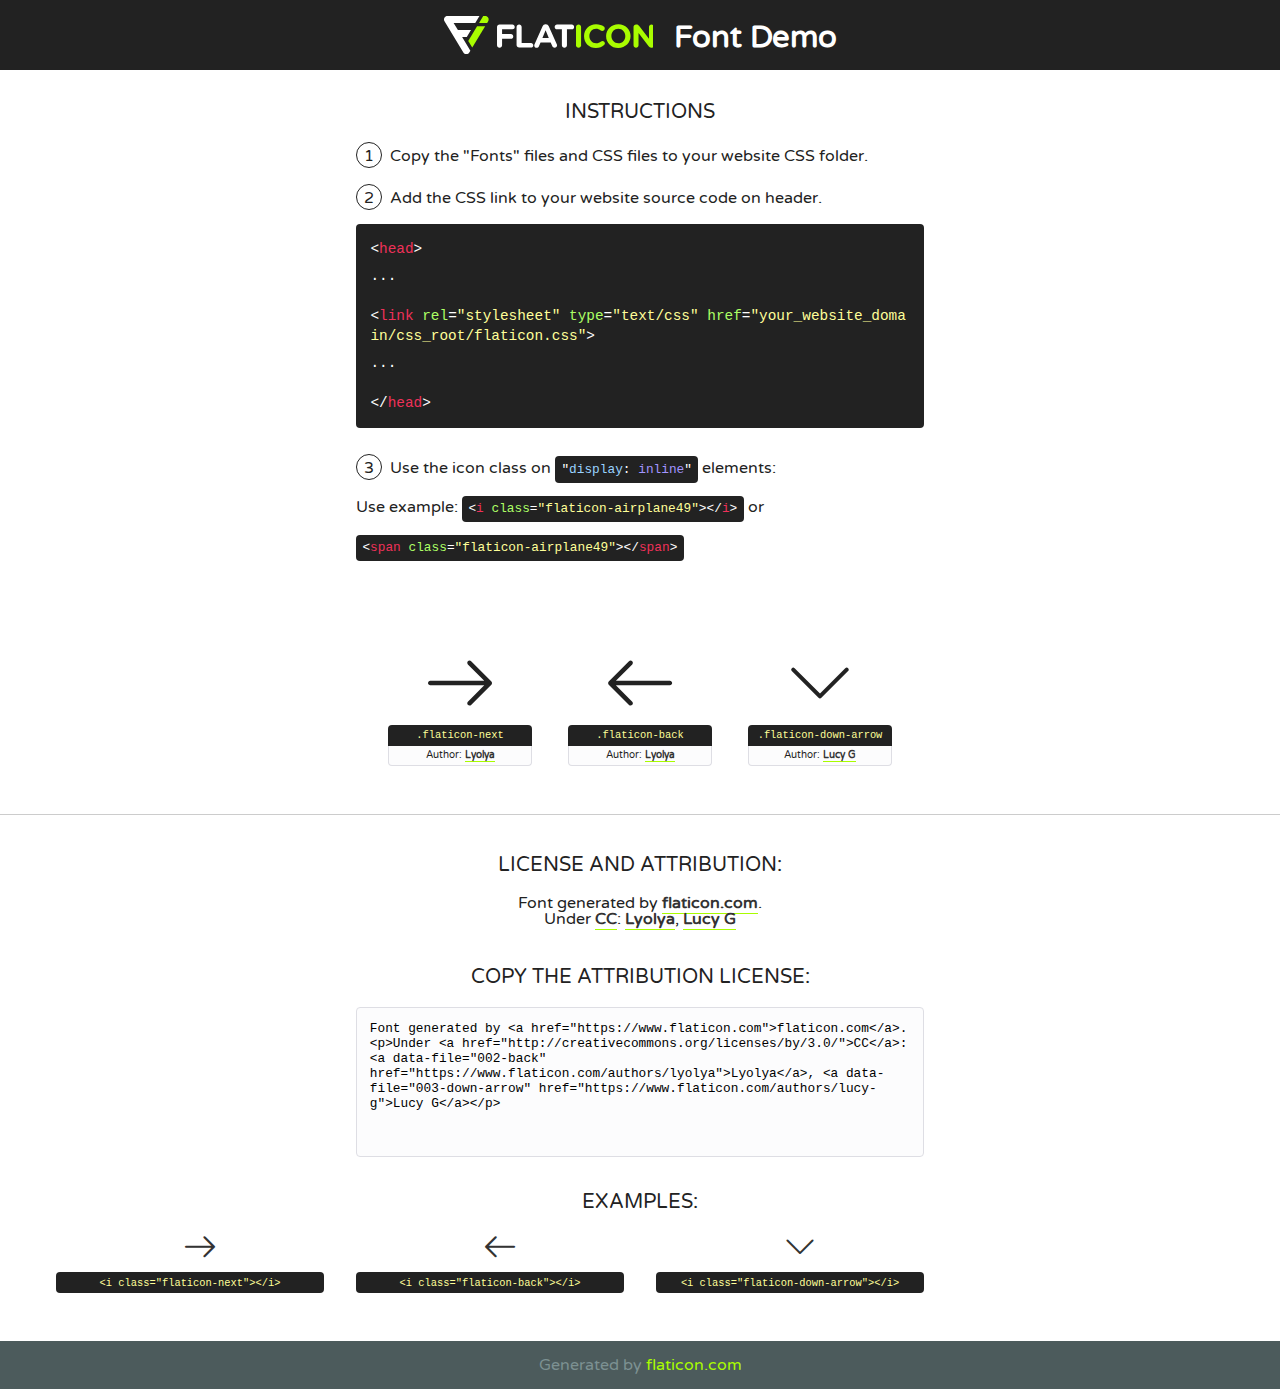
<file: assets/fonts/flat-icon/flaticon.html>
<!DOCTYPE html>
<!--
  Flaticon icon font: Flaticon
  Creation date: 18/12/2018 12:08
-->
<html>
<!DOCTYPE html>
<html>

<head>
    <title>Flaticon WebFont</title>
    <link href="http://fonts.googleapis.com/css?family=Varela+Round" rel="stylesheet" type="text/css" />
    <link rel="stylesheet" type="text/css" href="flaticon.css">
    <meta charset="UTF-8">
    <style>
    html, body, div, span, applet, object, iframe,
    h1, h2, h3, h4, h5, h6, p, blockquote, pre,
    a, abbr, acronym, address, big, cite, code,
    del, dfn, em, img, ins, kbd, q, s, samp,
    small, strike, strong, sub, sup, tt, var,
    b, u, i, center,
    dl, dt, dd, ol, ul, li,
    fieldset, form, label, legend,
    table, caption, tbody, tfoot, thead, tr, th, td,
    article, aside, canvas, details, embed, 
    figure, figcaption, footer, header, hgroup, 
    menu, nav, output, ruby, section, summary,
    time, mark, audio, video {
        margin: 0;
        padding: 0;
        border: 0;
        font-size: 100%;
        font: inherit;
        vertical-align: baseline;
    }
    /* HTML5 display-role reset for older browsers */
    article, aside, details, figcaption, figure, 
    footer, header, hgroup, menu, nav, section {
        display: block;
    }
    body {
        line-height: 1;
    }
    ol, ul {
        list-style: none;
    }
    blockquote, q {
        quotes: none;
    }
    blockquote:before, blockquote:after,
    q:before, q:after {
        content: '';
        content: none;
    }
    table {
        border-collapse: collapse;
        border-spacing: 0;
    }
    body {
        font-family: 'Varela Round', Helvetica, Arial, sans-serif;
        font-size: 16px;
        color: #222;
    }
    a {
        color: #333;
        border-bottom: 1px solid #a9fd00;
        font-weight: bold;
        text-decoration: none;
    }
    * {
        -moz-box-sizing: border-box;
        -webkit-box-sizing: border-box;
        box-sizing: border-box;
        margin: 0;
        padding: 0;
    }
    [class^="flaticon-"]:before, [class*=" flaticon-"]:before, [class^="flaticon-"]:after, [class*=" flaticon-"]:after {
        font-family: Flaticon;
        font-size: 30px;
        font-style: normal;
        margin-left: 20px;
        color: #333;
    }
    .wrapper {
        max-width: 600px;
        margin: auto;
        padding: 0 1em;
    }
    .title {
        font-size: 1.25em;
        text-align: center;
        margin-bottom: 1em;
        text-transform: uppercase;
    }
    header {
        text-align: center;
        background-color: #222;
        color: #fff;
        padding: 1em;
    }
    header .logo {
        width: 210px;
        height: 38px;
        display: inline-block;
        vertical-align: middle;
        margin-right: 1em;
        border: none;
    }
    header strong {
        font-size: 1.95em;
        font-weight: bold;
        vertical-align: middle;
        margin-top: 5px;
        display: inline-block;
    }
    .demo {
        margin: 2em auto;
        line-height: 1.25em;
    }
    .demo ul li {
        margin-bottom: 1em;
    }
    .demo ul li .num {
        color: #222;
        border-radius: 20px;
        display: inline-block;
        width: 26px;
        padding: 3px;
        height: 26px;
        text-align: center;
        margin-right: 0.5em;
        border: 1px solid #222;
    }
    .demo ul li code {
        background-color: #222;
        border-radius: 4px;
        padding: 0.25em 0.5em;
        display: inline-block;
        color: #fff;
        font-family: Consolas,Monaco,Lucida Console,Liberation Mono,DejaVu Sans Mono,Bitstream Vera Sans Mono,Courier New, monospace;
        font-weight: lighter;
        margin-top: 1em;
        font-size: 0.8em;
        word-break: break-all;
    }
    .demo ul li code.big {
        padding: 1em;
        font-size: 0.9em;
    }
    .demo ul li code .red {
        color: #EF3159;
    }
    .demo ul li code .green {
        color: #ACFF65;
    }
    .demo ul li code .yellow {
        color: #FFFF99;
    }
    .demo ul li code .blue {
        color: #99D3FF;
    }
    .demo ul li code .purple {
        color: #A295FF;
    }
    .demo ul li code .dots {
        margin-top: 0.5em;
        display: block;
    }
    #glyphs {
        border-bottom: 1px solid #ccc;
        padding: 2em 0;
        text-align: center;
    }
    .glyph {
        display: inline-block;
        width: 9em;
        margin: 1em;
        text-align: center;
        vertical-align: top;
        background: #FFF;
    }
    .glyph .glyph-icon {
        padding: 10px;
        display: block;
        font-family:"Flaticon";
        font-size: 64px;
        line-height: 1;
    }
    .glyph .glyph-icon:before {
        font-size: 64px;
        color: #222;
        margin-left: 0;
    }
    .class-name {
        font-size: 0.65em;
        background-color: #222;
        color: #fff;
        border-radius: 4px 4px 0 0;
        padding: 0.5em;
        color: #FFFF99;
        font-family: Consolas,Monaco,Lucida Console,Liberation Mono,DejaVu Sans Mono,Bitstream Vera Sans Mono,Courier New, monospace;
    }
    .author-name {
        font-size: 0.6em;
        background-color: #fcfcfd;
        border: 1px solid #DEDEE4;
        border-top: 0;
        border-radius: 0 0 4px 4px;
        padding: 0.5em;
    }
    .class-name:last-child {
        font-size: 10px;
        color:#888;
    }
    .class-name:last-child a {
        font-size: 10px;
        color:#555;
    }
    .class-name:last-child a:hover {
        color:#a9fd00;
    }
    .glyph > input {
        display: block;
        width: 100px;
        margin: 5px auto;
        text-align: center;
        font-size: 12px;
        cursor: text;
    }
    .glyph > input.icon-input {
        font-family:"Flaticon";
        font-size: 16px;
        margin-bottom: 10px;
    }
    .attribution .title {
        margin-top: 2em;
    }
    .attribution textarea {
        background-color: #fcfcfd;
        padding: 1em;
        border: none;
        box-shadow: none;
        border: 1px solid #DEDEE4;
        border-radius: 4px;
        resize: none;
        width: 100%;
        height: 150px;
        font-size: 0.8em;
        font-family: Consolas,Monaco,Lucida Console,Liberation Mono,DejaVu Sans Mono,Bitstream Vera Sans Mono,Courier New, monospace;
        -webkit-appearance: none;
    }
    .iconsuse {
        margin: 2em auto;
        text-align: center;
        max-width: 1200px;
    }
    .iconsuse:after {
        content: '';
        display: table;
        clear: both;
    }
    .iconsuse .image {
        float: left;
        width: 25%;
        padding: 0 1em;
    }
    .iconsuse .image p {
        margin-bottom: 1em;
    }
    .iconsuse .image span {
        display: block;
        font-size: 0.65em;
        background-color: #222;
        color: #fff;
        border-radius: 4px;
        padding: 0.5em;
        color: #FFFF99;
        margin-top: 1em;
        font-family: Consolas,Monaco,Lucida Console,Liberation Mono,DejaVu Sans Mono,Bitstream Vera Sans Mono,Courier New, monospace;
    }
    #footer {
        text-align: center;
        background-color: #4C5B5C;
        color: #7c9192;
        padding: 1em;
    }
    #footer a {
        border: none;
        color: #a9fd00;
        font-weight: normal;
    }
    @media (max-width: 960px) {
        .iconsuse .image {
            width: 50%;
        }
    }
    @media (max-width: 560px) {
        .iconsuse .image {
            width: 100%;
        }
    }
    </style>
</head>

<body class="characters-off">

    <header>
        <a href="https://www.flaticon.com" target="_blank" class="logo">
            <svg version="1.1" xmlns="http://www.w3.org/2000/svg" xmlns:xlink="http://www.w3.org/1999/xlink" xmlns:a="http://ns.adobe.com/AdobeSVGViewerExtensions/3.0/" viewBox="0 0 560.875 102.036" enable-background="new 0 0 560.875 102.036" xml:space="preserve">
                <defs>
                </defs>
                <g>
                    <g class="letters">
                        <path fill="#ffffff" d="M141.596,29.675c0-3.777,2.985-6.767,6.764-6.767h34.438c3.426,0,6.15,2.728,6.15,6.15
                        c0,3.43-2.724,6.149-6.15,6.149h-27.674v13.091h23.719c3.429,0,6.151,2.724,6.151,6.15c0,3.43-2.723,6.149-6.151,6.149h-23.719
                        v17.574c0,3.773-2.986,6.761-6.764,6.761c-3.779,0-6.764-2.989-6.764-6.761V29.675z"></path>
                        <path fill="#ffffff" d="M193.844,29.149c0-3.781,2.985-6.767,6.764-6.767c3.776,0,6.763,2.985,6.763,6.767v42.957h25.039
                        c3.426,0,6.149,2.726,6.149,6.153c0,3.425-2.723,6.15-6.149,6.15h-31.802c-3.779,0-6.764-2.986-6.764-6.768V29.149z"></path>
                        <path fill="#ffffff" d="M241.891,75.71l21.438-48.407c1.492-3.341,4.215-5.357,7.906-5.357h0.792
                        c3.686,0,6.323,2.017,7.815,5.357l21.439,48.407c0.436,0.967,0.701,1.845,0.701,2.723c0,3.602-2.809,6.501-6.414,6.501
                        c-3.161,0-5.269-1.845-6.499-4.655l-4.132-9.661h-27.059l-4.301,10.102c-1.144,2.631-3.426,4.214-6.237,4.214
                        c-3.517,0-6.24-2.81-6.24-6.325C241.1,77.64,241.451,76.677,241.891,75.71z M279.932,58.666l-8.521-20.297l-8.526,20.297H279.932
                        z"></path>
                        <path fill="#ffffff" d="M314.864,35.387H301.86c-3.429,0-6.239-2.813-6.239-6.238c0-3.429,2.811-6.24,6.239-6.24h39.533
                        c3.426,0,6.237,2.811,6.237,6.24c0,3.425-2.811,6.238-6.237,6.238h-13.001v42.785c0,3.773-2.99,6.761-6.764,6.761
                        c-3.779,0-6.764-2.989-6.764-6.761V35.387z"></path>
                        <path fill="#A9FD00" d="M352.615,29.149c0-3.781,2.985-6.767,6.767-6.767c3.774,0,6.761,2.985,6.761,6.767v49.024
                        c0,3.773-2.987,6.761-6.761,6.761c-3.781,0-6.767-2.989-6.767-6.761V29.149z"></path>
                        <path fill="#A9FD00" d="M374.132,53.836v-0.179c0-17.481,13.178-31.801,32.065-31.801c9.22,0,15.459,2.458,20.557,6.238
                        c1.402,1.054,2.637,2.985,2.637,5.357c0,3.692-2.985,6.59-6.681,6.59c-1.845,0-3.071-0.702-4.044-1.319
                        c-3.776-2.813-7.729-4.393-12.562-4.393c-10.364,0-17.831,8.611-17.831,19.154v0.173c0,10.542,7.291,19.329,17.831,19.329
                        c5.715,0,9.492-1.756,13.359-4.834c1.049-0.874,2.458-1.491,4.039-1.491c3.429,0,6.325,2.813,6.325,6.236
                        c0,2.106-1.056,3.78-2.282,4.834c-5.539,4.834-12.036,7.733-21.878,7.733C387.572,85.464,374.132,71.493,374.132,53.836z"></path>
                        <path fill="#A9FD00" d="M433.009,53.836v-0.179c0-17.481,13.79-31.801,32.766-31.801c18.981,0,32.592,14.143,32.592,31.628v0.173
                        c0,17.483-13.785,31.807-32.769,31.807C446.625,85.464,433.009,71.32,433.009,53.836z M484.224,53.836v-0.179
                        c0-10.539-7.725-19.326-18.626-19.326c-10.893,0-18.449,8.611-18.449,19.154v0.173c0,10.542,7.73,19.329,18.626,19.329
                        C476.676,72.986,484.224,64.378,484.224,53.836z"></path>
                        <path fill="#A9FD00" d="M506.233,29.321c0-3.774,2.99-6.763,6.767-6.763h1.401c3.252,0,5.183,1.583,7.029,3.953l26.093,34.265
                        V29.059c0-3.692,2.99-6.677,6.681-6.677c3.683,0,6.671,2.985,6.671,6.677v48.934c0,3.78-2.987,6.765-6.764,6.765h-0.436
                        c-3.257,0-5.188-1.581-7.034-3.953l-27.056-35.492v32.944c0,3.687-2.985,6.676-6.678,6.676c-3.683,0-6.673-2.989-6.673-6.676
                        V29.321z"></path>
                    </g>
                    <g class="insignia">
                        <path fill="#ffffff" d="M48.372,56.137h12.517l11.156-18.537H37.186L25.688,18.539h57.825L94.668,0H9.271
                        C5.925,0,2.842,1.801,1.198,4.716c-1.644,2.907-1.593,6.482,0.134,9.343l50.38,83.501c1.678,2.781,4.689,4.476,7.938,4.476
                        c3.246,0,6.257-1.695,7.935-4.476l2.898-4.804L48.372,56.137z"></path>
                        <g class="i">
                            <path fill="#A9FD00" d="M93.575,18.539h0.031v0.004l21.652,0.004l2.705-4.488c1.727-2.861,1.778-6.436,0.133-9.343
                            C116.454,1.801,113.371,0,110.026,0h-5.294L93.575,18.539z"></path>
                            <polygon fill="#A9FD00" points="88.291,27.356 64.725,66.486 75.519,84.404 109.942,27.356"></polygon>
                        </g>
                    </g>
                </g>
            </svg>
        </a>
        <strong>Font Demo</strong>
    </header>


    <section class="demo wrapper">

        <p class="title">Instructions</p>

        <ul>
            <li>
                <span class="num">1</span>Copy the "Fonts" files and CSS files to your website CSS folder.
            </li>
            <li>
                <span class="num">2</span>Add the CSS link to your website source code on header.
                <code class="big">
                    &lt;<span class="red">head</span>&gt;
                    <br/><span class="dots">...</span>
                    <br/>&lt;<span class="red">link</span> <span class="green">rel</span>=<span class="yellow">"stylesheet"</span> <span class="green">type</span>=<span class="yellow">"text/css"</span> <span class="green">href</span>=<span class="yellow">"your_website_domain/css_root/flaticon.css"</span>&gt;
                    <br/><span class="dots">...</span>
                    <br/>&lt;/<span class="red">head</span>&gt;
                </code>
            </li>

            <li>
                <p>
                    <span class="num">3</span>Use the icon class on <code>"<span class="blue">display</span>:<span class="purple"> inline</span>"</code> elements:
                    <br />
                    Use example: <code>&lt;<span class="red">i</span> <span class="green">class</span>=<span class="yellow">&quot;flaticon-airplane49&quot;</span>&gt;&lt;/<span class="red">i</span>&gt;</code> or <code>&lt;<span class="red">span</span> <span class="green">class</span>=<span class="yellow">&quot;flaticon-airplane49&quot;</span>&gt;&lt;/<span class="red">span</span>&gt;</code>
            </li>
        </ul>

    </section>




   <section id="glyphs">          
    
      
        <div class="glyph"><div class="glyph-icon flaticon-next"></div>
            <div class="class-name">.flaticon-next</div>
            <div class="author-name">Author: <a data-file="001-next" href="https://www.flaticon.com/authors/lyolya">Lyolya</a> </div> 
        </div>        
        
        <div class="glyph"><div class="glyph-icon flaticon-back"></div>
            <div class="class-name">.flaticon-back</div>
            <div class="author-name">Author: <a data-file="002-back" href="https://www.flaticon.com/authors/lyolya">Lyolya</a> </div> 
        </div>        
        
        <div class="glyph"><div class="glyph-icon flaticon-down-arrow"></div>
            <div class="class-name">.flaticon-down-arrow</div>
            <div class="author-name">Author: <a data-file="003-down-arrow" href="https://www.flaticon.com/authors/lucy-g">Lucy G</a> </div> 
        </div>        
        

    </section>



    <section class="attribution wrapper"   style="text-align:center;">

      <div class="title">License and attribution:</div><div class="attrDiv">Font generated by <a href="https://www.flaticon.com">flaticon.com</a>. <div><p>Under <a href="http://creativecommons.org/licenses/by/3.0/">CC</a>: <a data-file="002-back" href="https://www.flaticon.com/authors/lyolya">Lyolya</a>, <a data-file="003-down-arrow" href="https://www.flaticon.com/authors/lucy-g">Lucy G</a></p>  </div>
      </div>
      <div class="title">Copy the Attribution License:</div>

    <textarea onclick="this.focus();this.select();">Font generated by &lt;a href=&quot;https://www.flaticon.com&quot;&gt;flaticon.com&lt;/a&gt;. <p>Under <a href="http://creativecommons.org/licenses/by/3.0/">CC</a>: <a data-file="002-back" href="https://www.flaticon.com/authors/lyolya">Lyolya</a>, <a data-file="003-down-arrow" href="https://www.flaticon.com/authors/lucy-g">Lucy G</a></p>  
     </textarea>

    </section>

    <section class="iconsuse">

          <div class="title">Examples:</div>            
             
            <div class="image">
                <p>
                    <i class="glyph-icon flaticon-next"></i> 
                    <span>&lt;i class=&quot;flaticon-next&quot;&gt;&lt;/i&gt;</span>
                </p>
            </div>
            
            <div class="image">
                <p>
                    <i class="glyph-icon flaticon-back"></i> 
                    <span>&lt;i class=&quot;flaticon-back&quot;&gt;&lt;/i&gt;</span>
                </p>
            </div>
            
            <div class="image">
                <p>
                    <i class="glyph-icon flaticon-down-arrow"></i> 
                    <span>&lt;i class=&quot;flaticon-down-arrow&quot;&gt;&lt;/i&gt;</span>
                </p>
            </div>
                       
        </div>
                            
    </section>

<div id="footer">
    <div>Generated by <a href="https://www.flaticon.com">flaticon.com</a>
    </div>
</div>



</body>
</html>
</file>
<file: assets/fonts/flat-icon/flaticon.css>
/*
  	Flaticon icon font: Flaticon
  	Creation date: 18/12/2018 12:08
  	*/

@font-face {
  font-family: "Flaticon";
  src: url("./Flaticon.eot");
  src: url("./Flaticon.eot?#iefix") format("embedded-opentype"),
       url("./Flaticon.woff") format("woff"),
       url("./Flaticon.ttf") format("truetype"),
       url("./Flaticon.svg#Flaticon") format("svg");
  font-weight: normal;
  font-style: normal;
}

@media screen and (-webkit-min-device-pixel-ratio:0) {
  @font-face {
    font-family: "Flaticon";
    src: url("./Flaticon.svg#Flaticon") format("svg");
  }
}

[class^="flaticon-"]:before, [class*=" flaticon-"]:before,
[class^="flaticon-"]:after, [class*=" flaticon-"]:after {   
  font-family: Flaticon;
        font-size: 20px;
font-style: normal;
margin-left: 20px;
}

.flaticon-next:before { content: "\f100"; }
.flaticon-back:before { content: "\f101"; }
.flaticon-down-arrow:before { content: "\f102"; }
</file>
